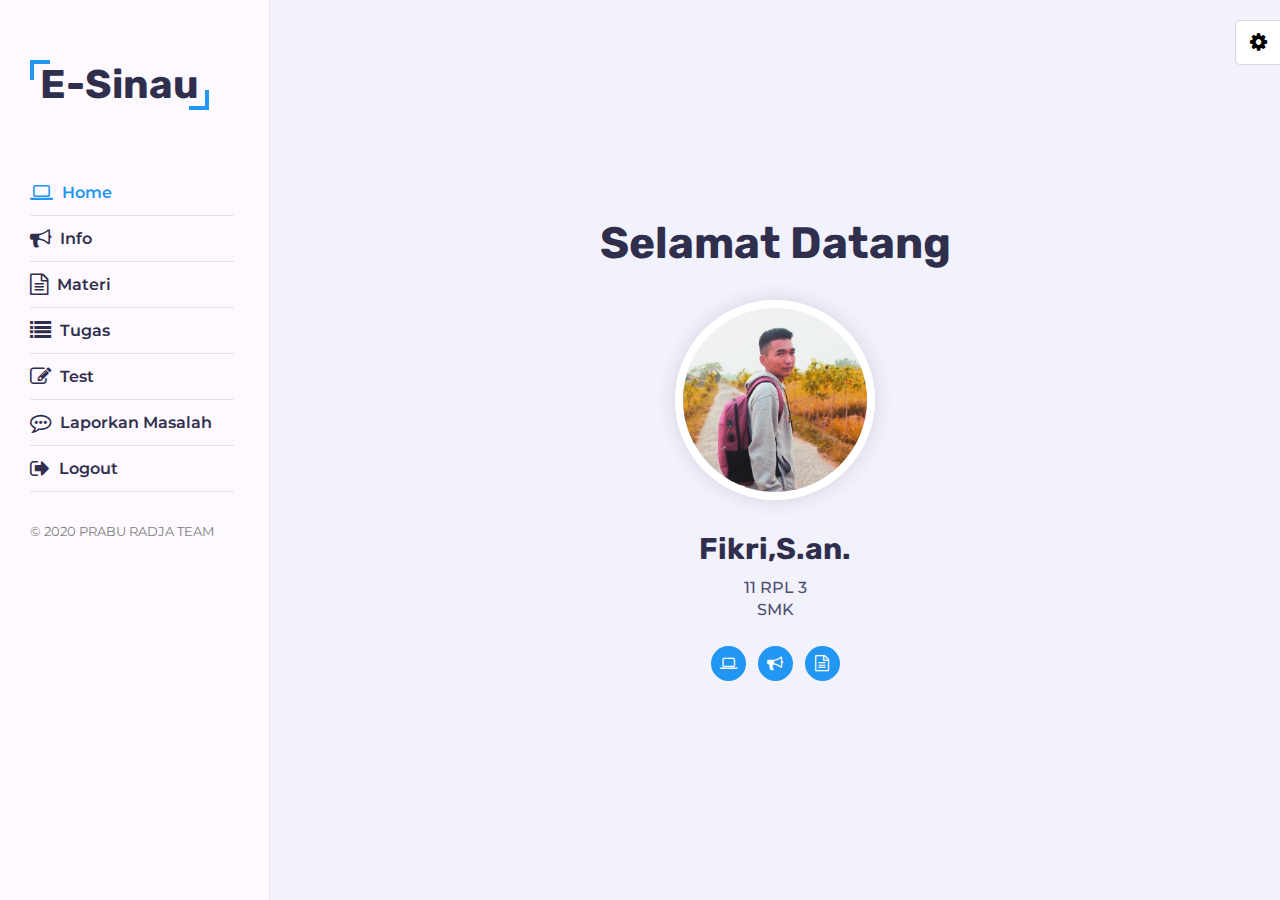
<file: dashboard.html>
<!DOCTYPE html>
<html lang="en">
<head>
  <title>Sistem Pembelajaran Online || E-Sinau</title>
  <meta charset="utf-8">
  <meta name="viewport" content="width=device-width, initial-scale=1">
  <!-- css Files -->
  <link rel="stylesheet" href="css/style.css" type="text/css">
  <link rel="stylesheet" href="css/skins/biru.css" type="text/css">
  <!-- Style Warna  -->
  <link rel="stylesheet" class="warna-style" title="pink" href="css/skins/pink.css" type="text/css" disabled>
  <link rel="stylesheet" class="warna-style" title="biru" href="css/skins/biru.css" type="text/css" disabled>
  <link rel="stylesheet" class="warna-style" title="oren" href="css/skins/oren.css" type="text/css" disabled>
  <link rel="stylesheet" class="warna-style" title="kuning" href="css/skins/kuning.css" type="text/css" disabled>
  <link rel="stylesheet" class="warna-style" title="hijau" href="css/skins/hijau.css" type="text/css" disabled>
  <link rel="stylesheet" href="css/styleSwitcher.css" type="text/css">
</head>
<body>

	<!-- load -->
    <div class="loading">
        <div class="loader">
        </div>
    </div>
  <!-- load end -->
	<!-- Main Container -->
	<div class="main-container">
		<!-- Aside -->
		<div class="aside">
			<!-- Logo -->
			<div class="logo">
				<a href="#">E-Sinau</a>
			</div>
			<!-- Nav Toggler Tombol -->
			<div class="nav-toggler">
				<span></span>
			</div>
			<!-- Nav -->
			<ul class="nav">
				<li><a href="#home" class="active"><i class="fa fa-laptop fa-lg"></i> Home</a></li>
				<li><a href="#info"><i class="fa fa-bullhorn fa-lg"></i> Info</a></li>
				<li><a href="#materi"><i class="fa fa-file-text-o fa-lg"></i> Materi</a></li>
				<li><a href="#tugas"><i class="fa fa-list fa-lg"></i> Tugas</a></li>
				<li><a href="#test"><i class="fa fa-edit fa-lg"></i> Test</a></li>
				<li><a href="#lapor"><i class="fa fa-commenting-o fa-lg"></i> Laporkan Masalah</a></li>
				<li><a href="index.html"><i class="fa fa-sign-out fa-lg"></i> Logout</a></li>
			</ul>
			<!-- Copyright -->
			<div class="copyright-text">
				&copy; 2020 PRABU RADJA TEAM
			</div>
		</div>
		<!-- Aside End -->

		<!-- Main Content -->
		<div class="main-content">
			<!-- Dashboard -->
			<section class="home section active" id="home">
				<div class="container">
					<div class="foto">
						<h1>Selamat Datang</h1> <br>
						<img src="images/radja.png" alt="profil" class="shadow-dark">
						<h2>Fikri,S.an.</h2>
						<p>11 RPL 3</p>
						<p>SMK</p>
						<div class="sosial-links">
							<a href="#"><i class="fa fa-laptop"></i></a>
							<a href="#"><i class="fa fa-bullhorn"></i></a>
							<a href="#"><i class="fa fa-file-text-o"></i></a>
						</div>
					</div>
				</div>
			</section>
			<!-- Dashboard End -->

			<!-- Info section -->
			<section class="about section" id="info">
				<div class="container">
					<div class="row">
						<div class="section-title padd-15">
							<h2>Proggres Harian</h2>
						</div>
					</div>
					<div class="row">
						<div class="about-content padd-15">
							<div class="row">
								<div class="about-text padd-15">
									<h3>Data Diri <span>E-Sinau</span></h3>
								</div>
							</div>
							<div class="row">
								<div class="personal-info padd-15">
									<div class="row">
										<div class="info-item padd-15">
											<p>Nama  : <span>Fikri Sidiq Afif Nurfauzy</span></p>
										</div>
										<div class="info-item padd-15">
											<p>Email : <span>fikrisidiq22@gmail.com</span></p>
										</div>
										<div class="info-item padd-15">
											<p>No. Absen : <span>11</span></p>
										</div>
										<div class="info-item padd-15">
											<p>No. HP : <span>085786293843</span></p>
										</div>
										<div class="info-item padd-15">
											<p>Kelas : <span>11 RPL 3</span></p>
										</div>
										<div class="info-item padd-15">
											<p>Umur : <span>16 Tahun</span></p>
										</div>
										<div class="info-item padd-15">
											<p>Alamat : <span>Cilacap</span></p>
										</div>
										<div class="info-item padd-15">
											<p>Hobi : <span>Menghayal</span></p>
										</div>
									</div>
									<div class="row">
										<div class="buttons padd-15">
											<a href="#" class="btn">Update</a>
										</div>
									</div>
								</div>
								<div class="skills padd-15">
									<div class="row">
										<div class="skill-item padd-15">
											<h5>Bahasa Indonesia</h5>
											<div class="proggres">
												<div class="proggres-in" style="width: 76%"></div>
												<div class="skill-persen">76%</div>
											</div>
										</div>
										<div class="skill-item padd-15">
											<h5>Bahasa Inggris</h5>
											<div class="proggres">
												<div class="proggres-in" style="width: 90%"></div>
												<div class="skill-persen">90%</div>
											</div>
										</div>
										<div class="skill-item padd-15">
											<h5>IPA</h5>
											<div class="proggres">
												<div class="proggres-in" style="width: 80%"></div>
												<div class="skill-persen">80%</div>
											</div>
										</div>
										<div class="skill-item padd-15">
											<h5>Matematika</h5>
											<div class="proggres">
												<div class="proggres-in" style="width: 60%"></div>
												<div class="skill-persen">60%</div>
											</div>
										</div>
									</div>
								</div>
							</div>
							<div class="row">
								<div class="edukasi">
									<h3 class="title">Jadwal Mapel</h3>
									<div class="row">
										<div class="timeline-box padd-15">
											<div class="timeline shadow-dark">
												<!-- Info Item -->
												<div class="timeline-item">
													<div class="circle-dot"></div>
													<h6 class="timeline-date">
														<i class="fa fa-calendar"></i>5 Oktober 2020
													</h6>
													<h4 class="timeline-title">SENIN</h4>
													<p class="timeline-text">BAHASA INDONESIA</p>
													<p class="timeline-text">MATEMATIKA</p>
													<p class="timeline-text">IPS</p>
												</div>
												<!-- Info Item End -->
												<!-- Info Item -->
												<div class="timeline-item">
													<div class="circle-dot"></div>
													<h6 class="timeline-date">
														<i class="fa fa-calendar"></i>6 Oktober 2020
													</h6>
													<h4 class="timeline-title">SELASA</h4>
													<p class="timeline-text">SEJARAH</p>
													<p class="timeline-text">IPA</p>
													<p class="timeline-text">BAHASA JAWA</p>
												</div>
												<!-- Info Item End -->
												<!-- Info Item -->
												<div class="timeline-item">
													<div class="circle-dot"></div>
													<h6 class="timeline-date">
														<i class="fa fa-calendar"></i>7 Oktober 2020
													</h6>
													<h4 class="timeline-title">RABU</h4>
													<p class="timeline-text">SENI BUDAYA</p>
													<p class="timeline-text">PPN</p>
													<p class="timeline-text">IPS</p>
												</div>
												<!-- Info Item End -->
											</div>
										</div>
									</div>
								</div>
								<div class="jadwal padd-15">
									<h3 class="title">Pembelajaran Online</h3>
									<div class="row">
										<div class="timeline-box padd-15">
											<div class="timeline shadow-dark">
												<!-- Info Item -->
												<div class="timeline-item">
													<div class="circle-dot"></div>
													<h6 class="timeline-date">
														<i class="fa fa-calendar"></i>8 Oktober 2020
													</h6>
													<h4 class="timeline-title">KAMIS</h4>
													<p class="timeline-text">SEJARAH</p>
													<p class="timeline-text">BAHASA INGGRIS</p>
													<p class="timeline-text">MATEMATIKA</p>
												</div>
												<!-- Info Item End -->
												<!-- Info Item -->
												<div class="timeline-item">
													<div class="circle-dot"></div>
													<h6 class="timeline-date">
														<i class="fa fa-calendar"></i>9 Oktober 2020
													</h6>
													<h4 class="timeline-title">JUM'AT</h4>
													<p class="timeline-text">PKN</p>
													<p class="timeline-text">MATEMATIKA</p>
													<p class="timeline-text">IPS</p>
												</div>
												<!-- Info Item End -->
												<!-- Info Item -->
												<div class="timeline-item">
													<div class="circle-dot"></div>
													<h6 class="timeline-date">
														<i class="fa fa-calendar"></i>10 Oktober 2020
													</h6>
													<h4 class="timeline-title">SABTU</h4>
													<p class="timeline-text">BAHASA INDONESIA</p>
													<p class="timeline-text">MATEMATIKA</p>
													<p class="timeline-text">IPS</p>
												</div>
												<!-- Info Item End -->
											</div>
										</div>
									</div>
								</div>
							</div>
						</div>
					</div>
				</div>
			</section>
			<!-- Info Section End -->

			<!-- Materi Section -->
			<section class="portfolio section" id="materi">
				<div class="container">
					<div class="row">
						<div class="section-title padd-15">
							<h2>Materi</h2>
						</div>
					</div>
					<div class="row">
						<div class="portfolio-filter padd-15">
							<button type="button" class="active" data-filter="All">Baca dan Pahami</button>
						</div>
					</div>
					<div class="row">
						<!-- Materi Item -->
						<div class="portfolio-item padd-15" data-category="web-design">
							<div class="portfolio-item-inner shadow-dark">
								<div class="porfolio-img">
									<img src="images/materi/materi-12.png" alt="portfolio">
								</div>
								<div class="portfolio-info">
									<h4>SEJARAH</h4>
									<div class="icon">
										<i class="fa fa-book"></i>
									</div>
								</div>
							</div>
						</div>
						<!-- Materi Item End -->
						<!-- Materi Item -->
						<div class="portfolio-item padd-15" data-category="wordpress">
							<div class="portfolio-item-inner shadow-dark">
								<div class="porfolio-img">
									<img src="images/materi/materi-11.png" alt="portfolio">
								</div>
								<div class="portfolio-info">
									<h4>MATEMATIKA</h4>
									<div class="icon">
										<i class="fa fa-book"></i>
									</div>
								</div>
							</div>
						</div>
						<!-- Materi Item End -->
						<!-- Materi Item -->
						<div class="portfolio-item padd-15" data-category="web-design">
							<div class="portfolio-item-inner shadow-dark">
								<div class="porfolio-img">
									<img src="images/materi/materi-4.png" alt="portfolio">
								</div>
								<div class="portfolio-info">
									<h4>BAHASA JAWA</h4>
									<div class="icon">
										<i class="fa fa-book"></i>
									</div>
								</div>
							</div>
						</div>
						<!-- Materi Item End -->
						<!-- Materi Item -->
						<div class="portfolio-item padd-15" data-category="photography">
							<div class="portfolio-item-inner shadow-dark">
								<div class="porfolio-img">
									<img src="images/materi/materi-2.png" alt="portfolio">
								</div>
								<div class="portfolio-info">
									<h4>IPS</h4>
									<div class="icon">
										<i class="fa fa-book"></i>
									</div>
								</div>
							</div>
						</div>
						<!-- Materi Item End -->
						<!-- Materi Item -->
						<div class="portfolio-item padd-15" data-category="wordpress">
							<div class="portfolio-item-inner shadow-dark">
								<div class="porfolio-img">
									<img src="images/materi/materi-1.png" alt="portfolio">
								</div>
								<div class="portfolio-info">
									<h4>IPA</h4>
									<div class="icon">
										<i class="fa fa-book"></i>
									</div>
								</div>
							</div>
						</div>
						<!-- Materi Item End -->
						<!-- Materi Item -->
						<div class="portfolio-item padd-15" data-category="web-design">
							<div class="portfolio-item-inner shadow-dark">
								<div class="porfolio-img">
									<img src="images/materi/materi-6.png" alt="portfolio">
								</div>
								<div class="portfolio-info">
									<h4>BAHASA INGGRIS</h4>
									<div class="icon">
										<i class="fa fa-book"></i>
									</div>
								</div>
							</div>
						</div>
						<!-- Materi Item End -->
					</div>
				</div>
			</section>
			<!-- Materi Section End -->

			<!-- Tugas Section -->
				<section class="service section" id="tugas">
					<div class="container">
						<div class="row">
							<div class="section-title padd-15">
								<h2>Tugas Harian</h2>
							</div>
						</div>
						<div class="row">
							<!-- Tugas Item -->
							<div class="service-item padd-15">
								<div class="service-item-inner">
									<div class="icon"><i class="fa fa-television"></i></div>
									<h4>BAHASA INDONESIA</h4>
									<p>Kerjakan soal di lks lalu amati satu berita di tv dan tulis isi beritanya.</p>
								</div>
							</div>
							<!-- Tugas Item End -->
							<!-- Tugas Item -->
							<div class="service-item padd-15">
								<div class="service-item-inner">
									<div class="icon"><i class="fa fa-users"></i></div>
									<h4>IPS</h4>
									<p>Buatlah kelompok yang berisi lima orang dan kerjakan soal diskusi di lks.</p>
								</div>
							</div>
							<!-- Tugas Item End -->
							<!-- Tugas Item -->
							<div class="service-item padd-15">
								<div class="service-item-inner">
									<div class="icon"><i class="fa fa-paint-brush"></i></div>
									<h4>SENI BUDAYA</h4>
									<p>Gambarlah bentuk 2d dan 3d sesuai dengan yang ada di tugas individu lks.</p>
								</div>
							</div>
							<!-- Tugas Item End -->
						</div>
					</div>
				</section>
			<!-- Tugas Section End -->

			

			<!-- Blog section -->
			<section class="blog section" id="test">
				<div class="container">
					<div class="row">
						<div class="section-title padd-15">
							<h2>Test Mingguan</h2>
						</div>
					</div>
					<div class="row">
						<!-- blog item -->
						<div class="blog-item padd-15">
							<div class="blog-item-inner shadow-dark">
								<div class="blog-img">
									<img src="images/blog/1.jpg">
									<div class="blog-date">
										MULAI    
										<i class="fa fa-pencil-square-o"></i>
									</div>
								</div>
								<div class="info">
									<h4 class="blog-title">BAHASA INDONESIA</h4>
									<p class="blog-description">Materi Bab 1 & 2 <br> Selamat Mengerjakan...</p>
									<p class="blogs-tags"> <i class="fa fa-user"></i> Guru : <a href="#">Dra. Luwuis Darwin</a></p>
									<p class="blogs-tags"><i class="fa fa-tags"></i>Test Pertemuan 1</p>
									<p class="blogs-tags"><i class="fa fa-calendar-o"></i> Senin, 18 Oktober</p>
								</div>
							</div>
						</div>
						<!-- blog item end -->
						<!-- blog item -->
						<div class="blog-item padd-15">
							<div class="blog-item-inner shadow-dark">
								<div class="blog-img">
									<img src="images/blog/2.jpg">
									<div class="blog-date">
										MULAI    
										<i class="fa fa-pencil-square-o"></i>
									</div>
								</div>
								<div class="info">
									<h4 class="blog-title">SEJARAH</h4>
									<p class="blog-description">Materi Bab 1 <br> Berdo'a sebelum mengerjakan</p>
									<p class="blogs-tags"> <i class="fa fa-user"></i> Guru : <a href="#">Aylie Thung,S.Pd.</a></p>
									<p class="blogs-tags"><i class="fa fa-tags"></i>Test Pertemuan 1</p>
									<p class="blogs-tags"><i class="fa fa-calendar-o"></i> Selasa, 19 Oktober</p>
								</div>
							</div>
						</div>
						<!-- blog item end -->
						<!-- blog item -->
						<div class="blog-item padd-15">
							<div class="blog-item-inner shadow-dark">
								<div class="blog-img">
									<img src="images/blog/3.jpg">
									<div class="blog-date">
										MULAI    
										<i class="fa fa-pencil-square-o"></i>
									</div>
								</div>
								<div class="info">
									<h4 class="blog-title">MATEMATIKA</h4>
									<p class="blog-description">Materi Bab 1 2 3 <br> Kerjakan dengan serius ya</p>
									<p class="blogs-tags"> <i class="fa fa-user"></i> Guru : <a href="#">Jenong Kurahk</a></p>
									<p class="blogs-tags"><i class="fa fa-tags"></i>Test Pertemuan 1</p>
									<p class="blogs-tags"><i class="fa fa-calendar-o"></i> Rabu, 20 Oktober</p>
								</div>
							</div>
						</div>
						<!-- blog item end -->
						<!-- blog item -->
						<div class="blog-item padd-15">
							<div class="blog-item-inner shadow-dark">
								<div class="blog-img">
									<img src="images/blog/1.jpg">
									<div class="blog-date">
										MULAI    
										<i class="fa fa-pencil-square-o"></i>
									</div>
								</div>
								<div class="info">
									<h4 class="blog-title">IPA</h4>
									<p class="blog-description">Materi Bab 1 & 2 <br> Ingat rumusnya</p>
									<p class="blogs-tags"> <i class="fa fa-user"></i> Guru : <a href="#">Kesya Ashi,S.Pdi.</a></p>
									<p class="blogs-tags"><i class="fa fa-tags"></i>Test Pertemuan 1</p>
									<p class="blogs-tags"><i class="fa fa-calendar-o"></i> Kamis, 21 Oktober</p>
								</div>
							</div>
						</div>
						<!-- blog item end -->
						<!-- blog item -->
						<div class="blog-item padd-15">
							<div class="blog-item-inner shadow-dark">
								<div class="blog-img">
									<img src="images/blog/1.jpg">
									<div class="blog-date">
										MULAI    
										<i class="fa fa-pencil-square-o"></i>
									</div>
								</div>
								<div class="info">
									<h4 class="blog-title">IPS</h4>
									<p class="blog-description">Materi Bab 1 <br> Good Luck</p>
									<p class="blogs-tags"> <i class="fa fa-user"></i> Guru : <a href="#">Maesa Gernito</a></p>
									<p class="blogs-tags"><i class="fa fa-tags"></i>Test Pertemuan 1</p>
									<p class="blogs-tags"><i class="fa fa-calendar-o"></i> Jum'at, 22 Oktober</p>
								</div>
							</div>
						</div>
						<!-- blog item end -->
						<!-- blog item -->
						<div class="blog-item padd-15">
							<div class="blog-item-inner shadow-dark">
								<div class="blog-img">
									<img src="images/blog/1.jpg">
									<div class="blog-date">
										MULAI    
										<i class="fa fa-pencil-square-o"></i>
									</div>
								</div>
								<div class="info">
									<h4 class="blog-title">BAHASA INGGRIS</h4>
									<p class="blog-description">Materi Bab 1 <br> Do it carefully guys</p>
									<p class="blogs-tags"> <i class="fa fa-user"></i> Guru : <a href="#">Hans Jumlie</a></p>
									<p class="blogs-tags"><i class="fa fa-tags"></i>Test Pertemuan 1</p>
									<p class="blogs-tags"><i class="fa fa-calendar-o"></i> Sabtu, 23 Oktober</p>
								</div>
							</div>
						</div>
						<!-- blog item end -->
					</div>
				</div>
			</section>
		<!-- blog section end -->


       <!-- Contact Section -->
       <section class="contact section" id="lapor">
           <div class="container">
              <div class="row">
                  <div class="section-title padd-15">
                     <h2>Contact Admin</h2>
                  </div>
              </div>
              <div class="row">
                  <!-- contact-info-item -->
                  <div class="contact-info-item padd-15">
                      <div class="icon"><i class="fa fa-phone"></i></div>
                      <h4>CP</h4>
                      <p>+62 8973 3726 62681</p>
                  </div>
                  <!-- contact-info-item End -->
                  <!-- contact-info-item -->
                  <div class="contact-info-item padd-15">
                     <div class="icon"><i class="fa fa-map-marker"></i></div>
                     <h4>Lokasi</h4>
                     <p>Central Java No. 1</p>
                   </div>
                  <!-- contact-info-item End -->
                  <!-- contact-info-item -->
                  <div class="contact-info-item padd-15">
                     <div class="icon"><i class="fa fa-envelope"></i></div>
                     <h4>Email</h4>
                     <p>ceadmin@sinau.com</p>
                   </div>
                  <!-- contact-info-item End -->
              </div>

              <!-- Contact Form -->
            <div class="row">
               <form class="contact-form padd-15">
                   <div class="row">
 
                     <div class="form-item col-6 padd-15">
                       <div class="form-grup">
                         <input type="text" name="name" class="form-control" placeholder="Nama" required>
                       </div>
                     </div>
 
                     <div class="form-item col-6 padd-15">
                         <div class="form-grup">
                           <input type="text" name="email" class="form-control" placeholder="Email">
                         </div>
                     </div>
 
                   </div>
                   <div class="row">
                       <div class="form-item col-12 padd-15">
                           <div class="form-grup">
                             <input type="text" name="subject" class="form-control" placeholder="Subject">
                           </div>
                       </div>
                   </div>
 
                   <div class="row">
                       <div class="form-item col-12 padd-15">
                           <div class="form-grup">
                             <textarea name="message" class="form-control" placeholder="Tulis Pesan..." required></textarea>
                           </div>
                       </div>
                   </div>
 
                   <div class="row">
                       <div class="col-12 padd-15">
                             <button type="submit" class="btn">Kirim Pesan</button>
                       </div>
                   </div>
               </form>
             </div>
             <!-- Contact Form end -->
		</div>		
		<!-- Main Content End -->
	</div>
	<!-- Main Container -->

 <!-- Warna Style Switcher  -->
 <div class="style-switcher">
    <div class="toggle-style-switcher">
        <i class="fa fa-cog fa-spin"></i>
    </div>
    <h5>Warna</h5>
      <ul>
        <li><a href="javascript:void(0);" title="pink" style="background-color: #ec1839" onclick="setActiveStyle('pink')"></a></li>   
        <li><a href="javascript:void(0);" title="biru" style="background-color: #2196f3" onclick="setActiveStyle('biru')"></a></li>   
        <li><a href="javascript:void(0);" title="oren" style="background-color: #fa5b0f" onclick="setActiveStyle('oren')"></a></li>   
        <li><a href="javascript:void(0);" title="kuning" style="background-color: #ffb400" onclick="setActiveStyle('kuning')"></a></li>   
        <li><a href="javascript:void(0);" title="hijau" style="background-color: #72b626" onclick="setActiveStyle('hijau')"></a></li>   
      </ul>
      <h5>Mode</h5>
      <label>
         <input type="radio" class="body-skin" name="body-style" value="light" checked="true">
         Terang
      </label>
      <label>
         <input type="radio" class="body-skin" name="body-style" value="dark">
         Gelap
      </label>
  </div>
 <!-- Warna Style Switcher End -->

<!-- Javascript -->
<script src="js/script.js"></script>

<!-- js warna style switcher  -->
<script src="js/styleSwitcher.js"></script>

</body>
</html>
</file>
<file: css/skins/biru.css>
.aside .logo a::before {
	border-top: 4px solid #2196f3;
	border-left: 4px solid #2196f3;
}

.aside .logo a::after {
	border-right: 4px solid #2196f3;
	border-bottom: 4px solid #2196f3;
}

.contact .contact-info-item .icon .fa,
.blog .blog-item-inner .info .blogs-tags a,
.lightbox .lightbox-controls .prev-item .fa,
.lightbox .lightbox-controls .next-item .fa,
.portfolio .portfolio-item .portfolio-info .icon .fa,
body.dark .portfolio .portfolio-filter button.active,
.portfolio .portfolio-filter button.active,
.service .service-item .service-item-inner .icon .fa,
.about .about-content .about-text h3 span,
body.dark .aside .nav li a:hover,
body.dark .aside .nav li a.active,
.aside .nav li a:hover,
.aside .nav li a.active {
	color: #2196f3;
}

.blog .blog-item-inner .blog-img .blog-date,
.service .service-item .service-item-inner:hover .icon,
.about .about-content .timeline .circle-dot,
.about .about-content .timeline .timeline-item::before,
.about .about-content .skills .skill-item .proggres .proggres-in,
.btn,
.section-title h2::after,
.section-title h2::before,
.aside .nav-toggler span,
.aside .nav-toggler span::before,
.aside .nav-toggler span::after,
.home .foto .sosial-links a {
	background-color: #2196f3;
}

body.dark .portfolio .portfolio-filter button.active,
.portfolio .portfolio-filter button.active {
	border-color: #2196f3;
}
</file>
<file: css/skins/pink.css>
.aside .logo a::before {
	border-top: 4px solid #ec1839;
	border-left: 4px solid #ec1839;
}

.aside .logo a::after {
	border-right: 4px solid #ec1839;
	border-bottom: 4px solid #ec1839;
}

.contact .contact-info-item .icon .fa,
.blog .blog-item-inner .info .blogs-tags a,
.lightbox .lightbox-controls .prev-item .fa,
.lightbox .lightbox-controls .next-item .fa,
.portfolio .portfolio-item .portfolio-info .icon .fa,
body.dark .portfolio .portfolio-filter button.active,
.portfolio .portfolio-filter button.active,
.service .service-item .service-item-inner .icon .fa,
.about .about-content .about-text h3 span,
body.dark .aside .nav li a:hover,
body.dark .aside .nav li a.active,
.aside .nav li a:hover,
.aside .nav li a.active {
	color: #ec1839;
}

.blog .blog-item-inner .blog-img .blog-date,
.service .service-item .service-item-inner:hover .icon,
.about .about-content .timeline .circle-dot,
.about .about-content .timeline .timeline-item::before,
.about .about-content .skills .skill-item .proggres .proggres-in,
.btn,
.section-title h2::after,
.section-title h2::before,
.aside .nav-toggler span,
.aside .nav-toggler span::before,
.aside .nav-toggler span::after,
.home .foto .sosial-links a {
	background-color: #ec1839;
}

body.dark .portfolio .portfolio-filter button.active,
.portfolio .portfolio-filter button.active {
	border-color: #ec1839;
}
</file>
<file: css/skins/oren.css>
.aside .logo a::before {
	border-top: 4px solid #fa5b0f;
	border-left: 4px solid #fa5b0f;
}

.aside .logo a::after {
	border-right: 4px solid #fa5b0f;
	border-bottom: 4px solid #fa5b0f;
}

.contact .contact-info-item .icon .fa,
.blog .blog-item-inner .info .blogs-tags a,
.lightbox .lightbox-controls .prev-item .fa,
.lightbox .lightbox-controls .next-item .fa,
.portfolio .portfolio-item .portfolio-info .icon .fa,
body.dark .portfolio .portfolio-filter button.active,
.portfolio .portfolio-filter button.active,
.service .service-item .service-item-inner .icon .fa,
.about .about-content .about-text h3 span,
body.dark .aside .nav li a:hover,
body.dark .aside .nav li a.active,
.aside .nav li a:hover,
.aside .nav li a.active {
	color: #fa5b0f;
}

.blog .blog-item-inner .blog-img .blog-date,
.service .service-item .service-item-inner:hover .icon,
.about .about-content .timeline .circle-dot,
.about .about-content .timeline .timeline-item::before,
.about .about-content .skills .skill-item .proggres .proggres-in,
.btn,
.section-title h2::after,
.section-title h2::before,
.aside .nav-toggler span,
.aside .nav-toggler span::before,
.aside .nav-toggler span::after,
.home .foto .sosial-links a {
	background-color: #fa5b0f;
}

body.dark .portfolio .portfolio-filter button.active,
.portfolio .portfolio-filter button.active {
	border-color: #fa5b0f;
}
</file>
<file: css/skins/kuning.css>
.aside .logo a::before {
	border-top: 4px solid #ffb400;
	border-left: 4px solid #ffb400;
}

.aside .logo a::after {
	border-right: 4px solid #ffb400;
	border-bottom: 4px solid #ffb400;
}

.contact .contact-info-item .icon .fa,
.blog .blog-item-inner .info .blogs-tags a,
.lightbox .lightbox-controls .prev-item .fa,
.lightbox .lightbox-controls .next-item .fa,
.portfolio .portfolio-item .portfolio-info .icon .fa,
body.dark .portfolio .portfolio-filter button.active,
.portfolio .portfolio-filter button.active,
.service .service-item .service-item-inner .icon .fa,
.about .about-content .about-text h3 span,
body.dark .aside .nav li a:hover,
body.dark .aside .nav li a.active,
.aside .nav li a:hover,
.aside .nav li a.active {
	color: #ffb400;
}

.blog .blog-item-inner .blog-img .blog-date,
.service .service-item .service-item-inner:hover .icon,
.about .about-content .timeline .circle-dot,
.about .about-content .timeline .timeline-item::before,
.about .about-content .skills .skill-item .proggres .proggres-in,
.btn,
.section-title h2::after,
.section-title h2::before,
.aside .nav-toggler span,
.aside .nav-toggler span::before,
.aside .nav-toggler span::after,
.home .foto .sosial-links a {
	background-color: #ffb400;
}

body.dark .portfolio .portfolio-filter button.active,
.portfolio .portfolio-filter button.active {
	border-color: #ffb400;
}
</file>
<file: css/skins/hijau.css>
.aside .logo a::before {
	border-top: 4px solid #72b626;
	border-left: 4px solid #72b626;
}

.aside .logo a::after {
	border-right: 4px solid #72b626;
	border-bottom: 4px solid #72b626;
}

.contact .contact-info-item .icon .fa,
.blog .blog-item-inner .info .blogs-tags a,
.lightbox .lightbox-controls .prev-item .fa,
.lightbox .lightbox-controls .next-item .fa,
.portfolio .portfolio-item .portfolio-info .icon .fa,
body.dark .portfolio .portfolio-filter button.active,
.portfolio .portfolio-filter button.active,
.service .service-item .service-item-inner .icon .fa,
.about .about-content .about-text h3 span,
body.dark .aside .nav li a:hover,
body.dark .aside .nav li a.active,
.aside .nav li a:hover,
.aside .nav li a.active {
	color: #72b626;
}

.blog .blog-item-inner .blog-img .blog-date,
.service .service-item .service-item-inner:hover .icon,
.about .about-content .timeline .circle-dot,
.about .about-content .timeline .timeline-item::before,
.about .about-content .skills .skill-item .proggres .proggres-in,
.btn,
.section-title h2::after,
.section-title h2::before,
.aside .nav-toggler span,
.aside .nav-toggler span::before,
.aside .nav-toggler span::after,
.home .foto .sosial-links a {
	background-color: #72b626;
}

body.dark .portfolio .portfolio-filter button.active,
.portfolio .portfolio-filter button.active {
	border-color: #72b626;
}
</file>
<file: css/styleSwitcher.css>
.style-switcher {
	position: fixed;
	top:20px;
	right:0;
	z-index: 10;
	background-color: #ffffff;
	padding:15px;
	border:1px solid #d4d4e3;
	border-right: none;
	border-radius: 0 0 0 5px;
	-webkit-transform: translateX(100%);
	transform: translateX(100%);
	-webkit-transition: all 0.3s ease;
	transition: all 0.3s ease;
}

.style-switcher.open {
	-webkit-transform: translateX(0%);
	transform: translateX(0%);
}

.style-switcher h5 {
	font-size: 16px;
	color:#302e4d;
	margin-top:0;
	margin-bottom: 8px;
	padding-bottom: 5px;
	border-bottom:1px solid #e8dfec;
}

.style-switcher ul {
	margin:0;
	padding:0;
	display: block;
	margin-bottom: 5px;
	list-style: none;
}

.style-switcher ul li {
	display: inline-block;
}

.style-switcher ul li a {
	height: 30px;
	width: 30px;
	display: block;
	border-radius:50%;
	cursor: pointer;
	text-decoration: none;
	margin-right:2px;
}

.style-switcher .toggle-style-switcher {
	position: absolute;
	height: 45px;
	width: 45px;
	background: #ffffff;
	left:-46px;
	top:-1px;
	border:1px solid #d4d4e3;
	border-right:none;
	text-align: center;
	cursor: pointer;
	border-radius: 5px 0 0 5px;
}

.style-switcher .toggle-style-switcher .fa {
	font-size: 20px;
	line-height: 43px;
}
</file>
<file: css/style.css>
/*Font Awesome Free Icon*/

@import url("https://stackpath.bootstrapcdn.com/font-awesome/4.7.0/css/font-awesome.min.css");

/*Google fonts*/

@import url('https://fonts.googleapis.com/css2?family=Montserrat:wght@400;500;600;700&family=Rubik:ital,wght@0,500;0,700;1,900&family=Sawarabi+Mincho&display=swap');
@import url('https://fonts.googleapis.com/css?family=Rubik:500,700,900&display=swap');

/*General Style*/

body {
	margin: 0;
	line-height: 1.5;
	font-size: 16px;
	font-family: 'Montserrat', sans-serif;
	font-weight: 400;
}

* {
	margin: 0;
	padding: 0;
	outline: none;
	text-decoration: none;
	box-sizing: border-box;
}

::before, ::after {
	box-sizing: border-box;
}

input,textarea,select {
	font-family: 'Montserrat', sans-serif;
}

.section {
	background-color: #f2f2fc;
	min-height: 100vh;
	display: block;
	padding: 0 30px;
	position: fixed;
	left:270px;
	top:0;
	right:0;
	bottom:0;
	z-index: 0;
	overflow-x: hidden;
	overflow-y:auto;
	opacity: 1;
	-webkit-transition: all 0.3s ease;
	transition: all 0.3s ease;
}

.section.back-section {
   z-index: 1;
}

.section.active {
	opacity: 1;
	z-index: 2;
	-webkit-animation: slideSection 1s ease;
	animation: slideSection 1s ease;
}

@-webkit-keyframes slideSection {
	0%{ 
		-webkit-transform: translateX(100%);
		transform: translateX(100%);
	}
	100% {
	   -webkit-transform: translateX(0%);
		transform: translateX(0%);	
	}
}

@keyframes slideSection {
	0% {
		-webkit-transform: translateX(100%);
		transform: translateX(100%);
	}
	100%{ 
	   -webkit-transform: translateX(0%);
		transform: translateX(0%);	
	}
}

.section .container {
	padding-top: 60px;
	padding-bottom: 70px;
}

.section-title {
	-ms-flex: 0 0 100%;
	flex: 0 0 100%;
	max-width: 100%;
	margin-bottom: 60px;
}

.section-title h2 {
	font-size: 40px;
	color: #302e4d;
	font-family: 'Rubik', sans-serif;
	font-weight: 700;
	margin: 0;
	position: relative;
}

.section-title h2::before {
	content: '';
	height: 4px;
	width: 50px;
	position: absolute;
	top: 100%;
	left: 0;
}

.section-title h2::after {
	content: '';
	height: 4px;
	width: 25px;
	position: absolute;
	top: 100%;
	left: 0;
	margin-top: 8px;
}

.row {
	display: -ms-flexbox;
	display: flex;
	-ms-flex-wrap: wrap;
	flex-wrap: wrap;
	margin-right: -15px;
	margin-left: -15px;
	position: relative;
}

.padd-15 {
	padding-left: 15px;
	padding-right: 15px;
}

.container {
	max-width: 1100px;
	width: 100%;
	margin: auto;
}

.shadow-dark {
	-webkit-box-shadow: 0 0 20px rgba(48,46,77,0.15);
	box-shadow: 0 0 20px rgba(48,46,77,0.15);
}

.btn {
	font-size: 16px;
	font-family: 'Rubik', sans-serif;
	font-weight: 500;
	padding: 12px 35px;
	color: #ffffff;
	border-radius: 40px;
	-webkit-transition: all 0.3s ease;
	transition: all 0.3s ease;
	display: inline-block;
	white-space: nowrap;
	border: none;
	cursor: pointer;
}

.btn:hover {
	-webkit-transform: scale(1.05);
	transform: scale(1.05);
}

.hidden {
	display: none !important;
}

/* load */

.loading {
	background-color: #222222;
	position: fixed;
	left: 0;
	top: 0;
	height: 100%;
	width: 100%;
	z-index: 150;
	display: -ms-flexbox;
	display: flex;
	-ms-flex-align: center;
	align-items: center;
	-ms-flex-pack: center;
	justify-content: center;
	-webkit-transition: all 1s ease;
	transition: all 1s ease;
}

.loading.opacity-0 {
	opacity: 0;
}

.loading .loader {
	height: 40px;
	width: 40px;
	border: 4px solid #e3e3e3;
	border-radius: 50%;
	border-top: 4px solid transparent;
	border-bottom: 4px solid transparent;
	-webkit-animation: spin 2s linear infinite;
	animation: spin 2s linear infinite;
}

@-webkit-keyframes spin {
	0% {
		-webkit-transform: rotate(0deg);
		transform: rotate(0deg);
	}
	100% {
	-webkit-transform: rotate(360deg);
		transform: rotate(360deg);
	}
}
@keyframes spin {
	0% {
		-webkit-transform: rotate(0deg);
		transform: rotate(0deg);
	}
	100%{
	-webkit-transform: rotate(360deg);
		transform: rotate(360deg);
	}
}


/*Aside*/

.aside {
	width: 270px;
	background-color: #fdf9ff;
	position: fixed;
	height: 100%;
	left: 0;
	top: 0;
	z-index: 10;
	border-right: 1px solid #e8dfec;
	padding: 30px;
	-webkit-transition: all 0.3s ease;
	transition: all 0.3s ease;
}

.aside .logo {
 	padding: 30px 0;
}

.aside .logo a {
	font-size: 40px;
	color: #302e4d;
	font-family: 'Rubik', sans-serif;
	font-weight: 700;
	text-decoration: none;
	display: inline-block;
	position: relative;
	padding: 0 10px;
	line-height: 50px;
}

.aside .logo a::before {
	content: '';
	height: 20px;
	width: 20px;
	position: absolute;
	top: 0;
	left: 0;
}

.aside .logo a::after {
	content: '';
	height: 20px;
	width: 20px;
	position: absolute;
	bottom: 0;
	right: 0;	
}

.aside .nav-toggler {
	height: 40px;
	width: 45px;
	border: 1px solid #d4d4e3;
	cursor: pointer;
	position: fixed;
	left: 300px;
	top: 20px;
	z-index: 11;
	border-radius: 5px;
	background-color: #fdf9ff;
	display: none;
	-ms-flex-align: center;
	align-items: center;
	-ms-flex-pack: center;
	justify-content: center;
	-webkit-transition: all 0.3s ease;
	transition: all 0.3s ease;
}

.aside .nav-toggler span {
	height: 2px;
	width: 18px;
	display: inline-block;
	position: relative;
}

.aside .nav-toggler.open span {
	background-color: transparent;
}

.aside .nav-toggler span::before {
	content: '';
	height: 2px;
	width: 18px;
	position: absolute;
	top: -6px;
	left: 0;
}

.aside .nav-toggler.open span::before {
	-webkit-transform: rotate(45deg);
	transform: rotate(45deg);
	top: 0px;
}

.aside .nav-toggler span::after {
	content: '';
	height: 2px;
	width: 18px;
	position: absolute;
	top: 6px;
	left: 0;
}

.aside .nav-toggler.open span::after {
	-webkit-transform: rotate(-45deg);
	transform: rotate(-45deg);
	top: 0px;
}

.aside .nav {
	list-style: none;
	margin: 30px 0; 
	padding: 0;
}

.aside .nav li {
	display: block;
}

.aside .nav li a {
	font-size: 16px;
	font-weight: 600;
	color: #302e4d;
	text-decoration: none;
	margin-right: 5px;
	line-height: 45px;
	display: block;
	border-bottom: 1px solid #e8dfec;
	-webkit-transition: all 0.3s ease;
	transition: all 0.3s ease;	
	text-transform: capitalize;
}

.aside .nav li a:not(.active):hover {
	padding-left: 5px;

}

.aside .nav li a .fa {
	margin-right: 5px;
}

.aside .copyright-text {
	font-size: 13px;
	color: #7d7d7d;
}

/*Dashboard*/

.home {
	min-height: 100vh;
	display: -ms-flexbox;
	display: flex;
}

.home .foto {
	text-align: center;
}

.home .foto img {
	height: 200px;
	width: 200px;
	border-radius: 50%;
	display: inline-block;
	border: 8px solid #ffffff;
}

.home .foto h1 {
	font-size: 44px;
	color: #302e4d;
	font-family: 'Rubik', sans-serif;
	font-weight: 700;
}

.home .foto h2 {
	font-size: 30px;
	color: #302e4d;
	font-family: 'Rubik', sans-serif;
	font-weight: 700;
	margin: 20px 0 5px;
}

.home .foto p {
	font-size: 16px;
	font-weight: 500;
	margin: 0;
	line-height: 22px;
	color: #504e70;
}

.home .foto .sosial-links {
	margin-top: 25px;
}

.home .foto .sosial-links a {
	height: 35px;
	width: 35px;
	display: inline-block;
	text-align: center;
	line-height: 35px;
	color: #ffffff;
	margin: 0 4px;
	border-radius: 50%;
	text-decoration: none;
	-webkit-transition: all 0.3s ease;
	transition: all 0.3s ease;
}

.home .foto .sosial-links a:hover {
	-webkit-transform: scale(1.1);
	transform: scale(1.1);
}

/*about section*/

.about .container {
	padding-bottom: 70px;
}

.about .about-content {
	-ms-flex: 0 0 100%;
	flex: 0 0 100%;
	max-width: 100%;
}

.about .about-content .about-text {
	-ms-flex: 0 0 100%;
	flex: 0 0 100%;
	max-width: 100%;
}

.about .about-content .about-text h3 {
	font-size: 24px;
	margin-bottom: 15px;
	font-weight: 700;
	color: #302e4d;
}

.about .about-content .about-text p {
	font-size: 16px;
	line-height: 25px;
	color: #504e70;
	margin: 0;
}

.about .about-content .personal-info {
	-ms-flex: 0 0 60%;
	flex: 0 0 60%;
	max-width: 60%;
	margin-top: 40px;
}

.about .about-content .personal-info .info-item {
	-ms-flex: 0 0 50%;
	flex: 0 0 50%;
	max-width: 50%;
}

.about .about-content .personal-info .info-item p {
	font-weight: 600;
	padding: 10px 0;
	font-size: 16px;
	margin: 0;
	color: #302e4d;
	border-bottom: 1px solid #e8dfec;
}

.about .about-content .personal-info .info-item p span {
	font-weight: 400;
	color: #504e70;
	margin-left: 4px;
	display: inline-block;
}

.about .about-content .personal-info .buttons {
	margin-top: 30px;
}

.about .about-content .personal-info .buttons .btn {
	margin-right: 15px;
	margin-top: 10px;
}

.about .about-content .skills {
	-ms-flex: 0 0 40%;
	flex: 0 0 40%;
	max-width: 40%;
	margin-top: 40px;
}

.about .about-content .skills .skill-item {
	-ms-flex: 0 0 100%;
	flex: 0 0 100%;
	max-width: 100%;
}

.about .about-content .skills .skill-item h5 {
	line-height: 40px;
	font-weight: 600;
	font-size: 16px;
	color: #302e4d;
	text-transform: capitalize;
	margin: 0;
}

.about .about-content .skills .skill-item .proggres {
	background-color: #e3e3e3;
	height: 7px;
	border-radius: 4px;
	width: 100%;
	position: relative;
}

.about .about-content .skills .skill-item {
	margin-bottom: 30px;
}

.about .about-content .skills .skill-item .proggres .proggres-in {
	position: absolute;
	left: 0;
	top: 0;
	height: 100%;
	border-radius: 4px;
}

.about .about-content .skills .skill-item .skill-persen {
	line-height: 40px;
	position: absolute;
	right: 0;
	color: #302e4d;
	top: -40px;
	font-weight: 400;
}

.about .about-content .edukasi {
	-ms-flex: 0 0 50%;
	flex: 0 0 50%;
	max-width: 50%;
	margin-top: 30px;
}

.about .about-content .jadwal {
	-ms-flex: 0 0 50%;
	flex: 0 0 50%;
	max-width: 50%;
	margin-top: 30px;
}

.about .about-content h3.title {
	font-size: 24px;
	margin-bottom: 30px;
	font-weight: 700;
	color: #302e4d;
}

.about .about-content .timeline-box {
	-ms-flex: 0 0 100%;
	flex: 0 0 100%;
	max-width: 100%;
}

.about .about-content .timeline {
	background-color: #fdf9ff;
	padding: 30px 15px;
	border: 1px solid #d4d4e3;
	border-radius: 10px;
	width: 100%;
	position: relative;
}

.about .about-content .timeline .timeline-item {
	position: relative;
	padding-left: 37px;
	padding-bottom: 50px;
}

.about .about-content .timeline .timeline-item:last-child {
	padding-bottom: 0px;
}

.about .about-content .timeline .timeline-item::before {
	content: '';
	width: 1px;
	position: absolute;
	height: 100%;
	left: 7px;
	top: 0;
}

.about .about-content .timeline .circle-dot {
	position: absolute;
	left: 0;
	top: 0px;
	height: 15px;
	width: 15px;
	left: 0px;
	border-radius: 50%;
}

.about .about-content .timeline .timeline-date {
	font-size: 14px;
	font-weight: 400;
	margin-bottom: 12px;
	color: #302e4d;
}

.about .about-content .timeline .timeline-date .fa {
	margin-right: 5px;
}

.about .about-content .timeline .timeline-title {
	font-weight: 700;
	font-size: 18px;
	margin-bottom: 15px;
	text-transform: capitalize;
	color: #302e4d;
}

.about .about-content .timeline .timeline-text {
	font-size: 16px;
	line-height: 25px;
	color: #504e70;
	margin: 0;
}

/*Tugas*/

.service .container {
	padding-bottom: 40px;
}
.service .service-item {
	-ms-flex: 0 0 33.33%;
	flex: 0 0 33.33%;
	max-width: 33.33%;
	margin-bottom: 30px;
	display: -ms-flexbox;
	display: flex;
}

.service .service-item .service-item-inner {
	background-color: #fdf9ff;
	border: 1px solid #d4d4e3;
	border-radius: 10px;
	padding: 30px 15px;
	text-align: center;
	-webkit-transition: all 0.3s ease;
	transition: all 0.3s ease;
}

.service .service-item .service-item-inner:hover {
	-webkit-box-shadow: 0 0 20px rgba(48,46,77,0.15);
	box-shadow: 0 0 20px rgba(48,46,77,0.15);
}

.service .service-item .service-item-inner .icon {
	height: 60px;
	width: 60px;
	display: block;
	margin: 0 auto 30px;
	text-align: center;
	border-radius: 50%;
	-webkit-transition: all 0.3s ease;
	transition: all 0.3s ease;
}

.service .service-item .service-item-inner .icon .fa {
	font-size: 40px;
	line-height: 60px;
	-webkit-transition: all 0.3s ease;
	transition: all 0.3s ease;
}

.service .service-item .service-item-inner:hover .icon .fa {
	font-size: 25px;
	color: #ffffff;
}

.service .service-item .service-item-inner h4 {
	font-size: 18px;
	margin-bottom: 15px;
	color: #302e4d;
	font-weight: 700;
	text-transform: capitalize;
}

.service .service-item .service-item-inner p {
	font-size: 16px;
	color: #504e70;
	line-height: 25px;
	margin: 0;
}

/*Materi*/

.portfolio .container {
	padding-bottom: 40px;
}

.portfolio .portfolio-filter {
	-ms-flex: 0 0 100%;
	flex: 0 0 100%;
	max-width: 100%;
	text-align: center;
	margin-bottom: 40px;
}

.portfolio .portfolio-filter button {
	border: none;
	background-color: transparent;
	font-size: 18px;
	font-weight: 700;
	text-transform: capitalize;
	margin: 0 10px;
	color: #302e4d;
	cursor: pointer;
	border-bottom: 2px solid transparent;
	white-space: nowrap;
	padding-bottom: 2px;
	-webkit-transition: all 0.3s ease;
	transition: all 0.3s ease;
	cursor: default;
}

.portfolio .portfolio-item {
	flex: 0 0 33.33%;
	max-width: 33.33%;
	margin-bottom: 30px;
}

.portfolio .portfolio-item.hide {
	display: none;
}

.portfolio .portfolio-item.show {
	display: block;
	animation: showItem 0.5s ease;
}

@-webkit-keyframes showItem {
	0% {
		-webkit-transform: scale(0.8);
		transform: scale(0.8);
		opacity: 0;
	}
	100% {
		-webkit-transform: scale(1);
		transform: scale(1);
		opacity: 1;
	}
}

@keyframes showItem {
	0% {
		-webkit-transform: scale(0.8);
		transform: scale(0.8);
		opacity: 0;
	}
	100% {
		-webkit-transform: scale(1);
		transform: scale(1);
		opacity: 1;
	}
}

.portfolio .portfolio-item-inner {
	border: 6px solid #fdf9ff;
	border-radius: 10px;
	overflow: hidden;
	cursor: pointer;
	position: relative;
}

.portfolio .portfolio-item-inner .porfolio-img img {
	width: 100%;
	display: block;
}

.portfolio .portfolio-item .portfolio-info {
	position: absolute;
	left: 0;
	top: 0;
	background-color: rgba(0,0,0,0.8);
	height: 100%;
	width: 100%;
	z-index: 1;
	padding: 30px;
	-webkit-transition: all 0.3s ease;
	transition: all 0.3s ease;
	opacity: 0;
}

.portfolio .portfolio-item-inner:hover .portfolio-info {
	opacity: 1;
}

.portfolio .portfolio-item .portfolio-info h4 {
	font-size: 18px;
	font-weight: 700;
	color: #ffffff;
	text-transform: capitalize;
	-webkit-transition: all 0.3s ease;
	transition: all 0.3s ease;
	-webkit-transform: translateX(-20px);
	transform: translateX(-20px);
	opacity: 0;
}

.portfolio .portfolio-item-inner:hover .portfolio-info h4 {
	opacity: 1;
	-webkit-transform: translateX(0px);
	transform: translateX(0px);
}

.portfolio .portfolio-item .portfolio-info .icon {
	height: 40px;
	width: 40px;
	background-color: #ffffff;
	text-align: center;
	border-radius: 50%;
	position: absolute;
	right: 30px;
	bottom: 30px;
	opacity: 0;
	-webkit-transition: all 0.3s ease;
	transition: all 0.3s ease;
	-webkit-transform: translateX(20px);
	transform: translateX(20px);
}

.portfolio .portfolio-item-inner:hover .portfolio-info .icon {
	opacity: 1;
	-webkit-transform: translateX(0px);
	transform: translateX(0px);
}

.portfolio .portfolio-item .portfolio-info .icon .fa {
	line-height: 40px;
}


/*test*/

.blog .container {
	padding-bottom: 40px;
}

.blog .blog-item {
	max-width: 33.33%;
	flex: 0 0 33.33%;
	margin-bottom: 30px;
	
}

.blog .blog-item-inner {
	border-radius: 10px;
	overflow: hidden;
	border: 1px solid #d4d4e3;
}

.blog .blog-item-inner .blog-img {
	position: relative;
	overflow: hidden;
}

.blog .blog-item-inner .blog-img img {
	width: 100%;
	display: block;
	-webkit-transition: all 0.5s ease;
	transition: all 0.5s ease;
}

.blog .blog-item-inner:hover .blog-img img {
	-webkit-transform: scale(1.1);
	transform: scale(1.1);
}

.blog .blog-item-inner .blog-img .blog-date {
	position: absolute;
	padding: 4px 10px;
	border-radius: 5px;
	color: #ffffff;
	font-weight: 600;
	font-size: 14px;
	left: 15px;
	bottom: 15px;
	cursor: pointer;
}

.blog .blog-item-inner .info {
	padding: 30px 15px;
	background-color: #fdf9ff;
}

.blog .blog-item-inner .info .blog-title {
	font-size: 18px;
	font-weight: 700;
	color: #302e4d;
	text-transform: capitalize;
	margin-bottom: 1px;
}

.blog .blog-item-inner .info .blog-description {
	font-size: 16px;
	line-height: 25px;
	color: #504e70;
	font-weight: 400;
	margin-bottom: 15px;
}

.blog .blog-item-inner .info .blogs-tags {
	font-size: 16px;
	line-height: 25px;
	color: #504e70;
	font-weight: 400;
	font-size: 14px;
	text-transform: capitalize;
}

.blog .blog-item-inner .info .blogs-tags a {
	text-decoration: none;
	font-weight: 600;
	cursor: default;
}


/* Contact */

.contact .container {
	padding-bottom: 70px;
}

.contact .contact-info-item {
 -ms-flex:0 0 33.33%;
 flex:0 0 33.33%;
 max-width: 33.33%;
 text-align: center;
 margin-bottom: 40px;
}

.contact .contact-info-item .icon {
	display: inline-block;
}

.contact .contact-info-item .icon .fa {
	font-size: 40px;
}

.contact .contact-info-item h4 {
	font-size: 18px;
	font-weight: 700;
	color:#302e4d;
	text-transform: capitalize;
	margin:15px 0 5px;
}

.contact .contact-info-item p {
	font-size: 16px;
	line-height: 25px;
	color:#504e70;
	margin:0;
	font-weight: 400;
}

.contact .contact-form {
	-ms-flex:0 0 100%;
	flex:0 0 100%;
	max-width: 100%;
}

.contact .contact-form .col-6 {
 -ms-flex:0 0 50%;
 flex:0 0 50%;
 max-width: 50%;
}

.contact .contact-form .col-12 {
-ms-flex:0 0 100%;
 flex:0 0 100%;
 max-width: 100%;
}

.contact .contact-form .form-item {
	margin-bottom: 30px;
}

.contact .contact-form .form-item .form-control {
	width: 100%;
	height: 50px;
	border-radius: 25px;
	border:1px solid #d4d4e3;
	padding: 10px 25px;
	font-size: 16px;
	color:#504e70;
	-webkit-transition: all 0.3s ease;
	transition: all 0.3s ease;
}

.contact .contact-form .form-item .form-control:focus {
	-webkit-box-shadow: 0 0 20px rgba(48,46,77,0.15);
	box-shadow: 0 0 20px rgba(48,46,77,0.15);
}

.contact .contact-form .form-item textarea.form-control {
	height: 140px;
}

.contact .contact-form .btn {
	height: 50px;
	padding:0 50px;
}

/*Mode Gelap*/

body.dark .section {
	background-color: #151515;
}

body.dark .contact .contact-form .form-item .form-control,
body.dark .blog .blog-item-inner .info,
body.dark .service .service-item .service-item-inner,
body.dark .about .about-content .timeline,
body.dark .aside {
	background-color: #222222;
}

body.dark .contact .contact-info-item h4,
body.dark .blog .blog-item-inner .info .blog-title,
body.dark .portfolio .portfolio-filter button,
body.dark .service .service-item .service-item-inner h4,
body.dark .about .about-content .timeline .timeline-title,
body.dark .about .about-content h3.title,
body.dark .about .about-content .skills .skill-item h5,
body.dark .about .about-content .personal-info .info-item p,
body.dark .about .about-content .about-text h3,
body.dark .section-title h2,
body.dark .home .foto h2,
body.dark .home .foto h1,
body.dark .aside .logo a,
body.dark .aside .nav li a {
	color:#ffffff;
}

body.dark .contact .contact-form .form-item .form-control,
body.dark .contact .contact-info-item p,
body.dark .blog .blog-item-inner .info .blog-tags,
body.dark .blog .blog-item-inner .info .blog-description,
body.dark .service .service-item .service-item-inner p,
body.dark .about .about-content .timeline .timeline-text,
body.dark .about .about-content .timeline .timeline-date,
body.dark .about .about-content .skills .skill-item .skill-persen,
body.dark .about .about-content .personal-info .info-item p span,
body.dark .about .about-content .about-text p,
body.dark .home .foto p {
 color:#e9e9e9;
}

body.dark .aside,
body.dark .contact .contact-form .form-item .form-control,
body.dark .blog .blog-item-inner,
body.dark .portfolio .portfolio-item-inner,
body.dark .service .service-item .service-item-inner,
body.dark .about .about-content .timeline,
body.dark .about .about-content .personal-info .info-item p,
body.dark .aside .nav li a {
	border-color: #393939;
}

body.dark .shadow-dark {
	-webkit-box-shadow: none;
    box-shadow: none;
}

/* Responsive */

@media (max-width: 1200px) {
	.section .container{
		padding-top: 70px;
	}

	.aside .nav-toggler {
		display: -ms-flexbox;
		display: flex;
		left:30px;
	}

	.aside .nav-toggler.open {
	  left:200px;	
	}

	.aside {
      left: -270px;
	}

	.aside.open {
	 left:0px;	
	}

	.section {
		left: 0;
	}

	.section.open {
	  left: 270px;	
	}

	.about .about-content .personal-info .info-item p span {
		display:block;
		margin-left:0;
	}
}

@media (max-width: 990px) {
	.blog .blog-item,
	.portfolio .portfolio-item,
	.service .service-item {
	-ms-flex: 0 0 50%;
    flex: 0 0 50%;
    max-width: 50%;
	}
}

@media (max-width: 760px)	{
	.contact .contact-form .col-6,
	.blog .blog-item,
	.service .service-item,
	.about .about-content .jadwal,
	.about .about-content .edukasi,
	.about .about-content .skils,
	.about .about-content .personal-info {
	 -ms-flex: 0 0 100%;
     flex: 0 0 100%;
     max-width: 100%;
	}

	.portfolio .portfolio-filter button {
	margin-bottom: 10px;
	}
}

@media (max-width: 575px) {
	.contact .contact-info-item,
	.portfolio .portfolio-item {
	 -ms-flex: 0 0 100%;
     flex: 0 0 100%;
     max-width: 100%;
}
</file>
